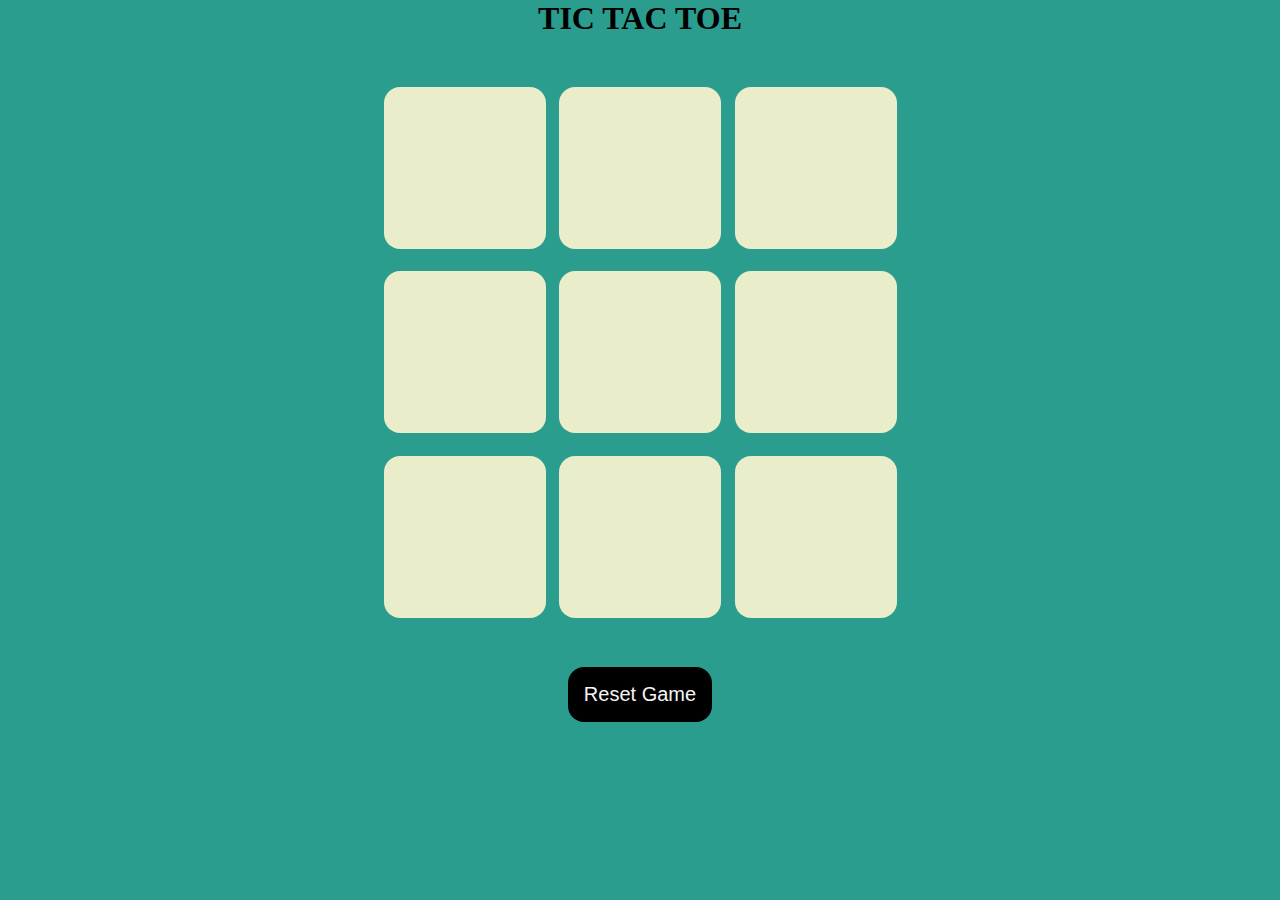
<file: index.html>
<!DOCTYPE html>
<html lang="en">
  <head>
    <meta charset="UTF-8" />
    <meta name="viewport" content="width=device-width, initial-scale=1.0" />
    <title>tic-tac-toe game</title>
    <link rel="stylesheet" href="style.css" />
  </head>
  <body>
    <div class="msg-container hide">
      <p id="msg">Winner</p>
      <button class="new-btn">New Game</button>
    </div>
    <h1>TIC TAC TOE</h1>
    <div class="container">
      <div class="game">
        <button class="box"></button>
        <button class="box"></button>
        <button class="box"></button>
        <button class="box"></button>
        <button class="box"></button>
        <button class="box"></button>
        <button class="box"></button>
        <button class="box"></button>
        <button class="box"></button>
      </div>
    </div>
    <button class="reset-btn">Reset Game</button>
    <script src="script.js"></script>
  </body>
</html>
</file>
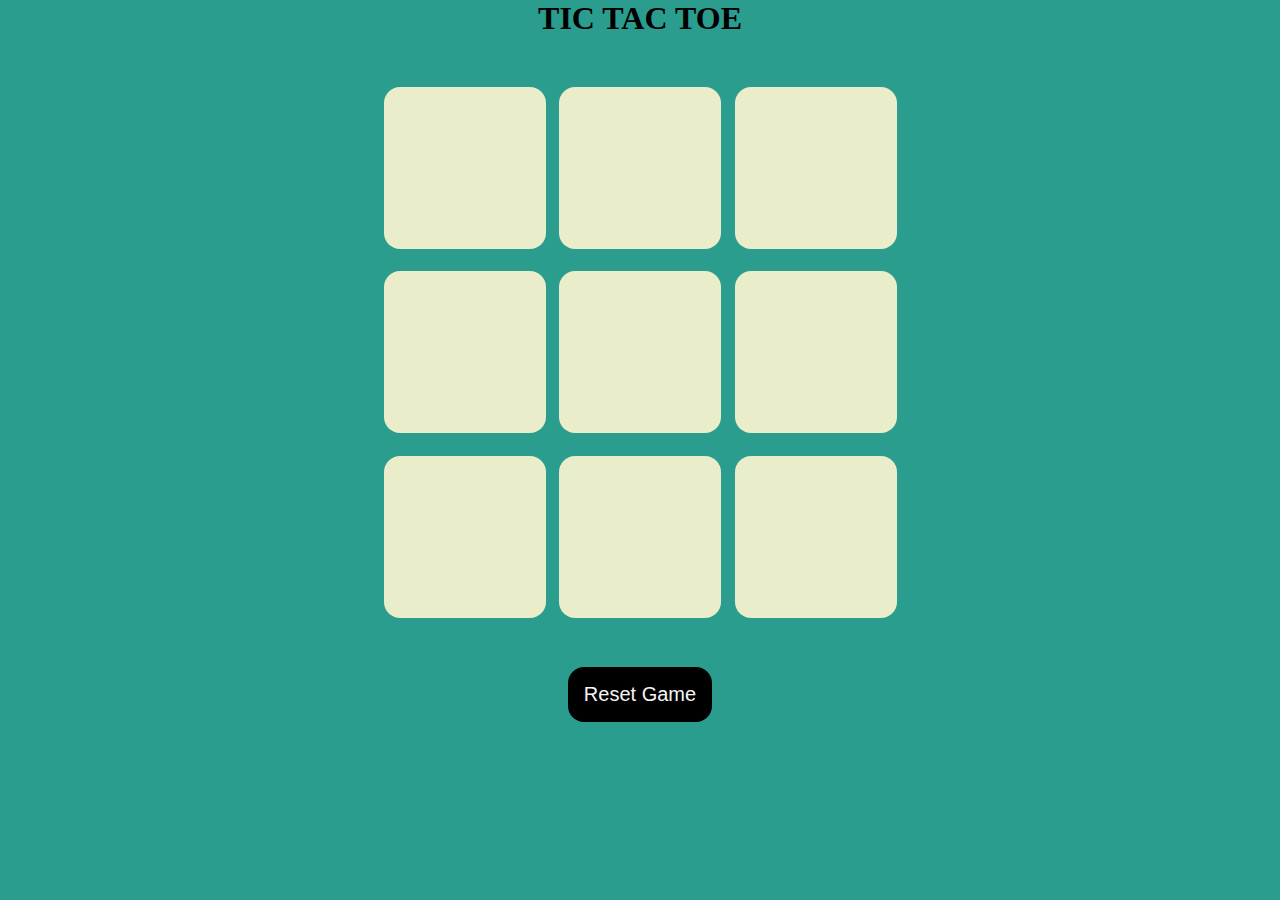
<file: tic-tac-toe.html>
<!DOCTYPE html>
<html lang="en">
  <head>
    <meta charset="UTF-8" />
    <meta name="viewport" content="width=device-width, initial-scale=1.0" />
    <title>tic-tac-toe game</title>
    <link rel="stylesheet" href="tic tac toe.css" />
  </head>
  <body>
    <div class="msg-container hide">
      <p id="msg">Winner</p>
      <button class="new-btn">New Game</button>
    </div>
    <h1>TIC TAC TOE</h1>
    <div class="container">
      <div class="game">
        <button class="box"></button>
        <button class="box"></button>
        <button class="box"></button>
        <button class="box"></button>
        <button class="box"></button>
        <button class="box"></button>
        <button class="box"></button>
        <button class="box"></button>
        <button class="box"></button>
      </div>
    </div>
    <button class="reset-btn">Reset Game</button>
    <script src="tic tac toe.js"></script>
  </body>
</html>
</file>
<file: style.css>
* {
  margin: 0;
  padding: 0;
}

body {
  background-color: #2a9d8f;
  text-align: center;
}

.container {
  height: 70vh;
  display: flex;
  justify-content: center;
  align-items: center;
}

.game {
  height: 60vmin;
  width: 60vmin;
  display: flex;
  flex-wrap: wrap;
  justify-content: center;
  align-items: center;
  gap: 1.5vmin;
}

.box {
  height: 18vmin;
  width: 18vmin;
  border-radius: 1rem;
  border: none;
  font-size: 8vmin;
  opacity: 5;
  background-color: #e9edc9;
  color: #e76f51;
}

.reset-btn {
  padding: 1rem;
  font-size: 1.25rem;
  background-color: black;
  color:whitesmoke;
  border-radius: 1rem;
  border: none;
}

.new-btn {
  padding: 1rem;
  font-size: 1.35rem;
  background-color: black;
  color: whitesmoke;
  border-radius: 1rem;
  border: none;
}

#msg {
  font-size: 5vmin;
  margin-bottom:1.75rem;
  margin-top: 2rem;
}

.msg-container {
  height: 25vmin;
}

.hide {
  display: none;
}
</file>
<file: tic tac toe.css>
* {
  margin: 0;
  padding: 0;
}

body {
  background-color: #2a9d8f;
  text-align: center;
}

.container {
  height: 70vh;
  display: flex;
  justify-content: center;
  align-items: center;
}

.game {
  height: 60vmin;
  width: 60vmin;
  display: flex;
  flex-wrap: wrap;
  justify-content: center;
  align-items: center;
  gap: 1.5vmin;
}

.box {
  height: 18vmin;
  width: 18vmin;
  border-radius: 1rem;
  border: none;
  font-size: 8vmin;
  opacity: 5;
  background-color: #e9edc9;
  color: #e76f51;
}

.reset-btn {
  padding: 1rem;
  font-size: 1.25rem;
  background-color: black;
  color:whitesmoke;
  border-radius: 1rem;
  border: none;
}

.new-btn {
  padding: 1rem;
  font-size: 1.35rem;
  background-color: black;
  color: whitesmoke;
  border-radius: 1rem;
  border: none;
}

#msg {
  font-size: 5vmin;
  margin-bottom:1.75rem;
  margin-top: 2rem;
}

.msg-container {
  height: 25vmin;
}

.hide {
  display: none;
}
</file>
